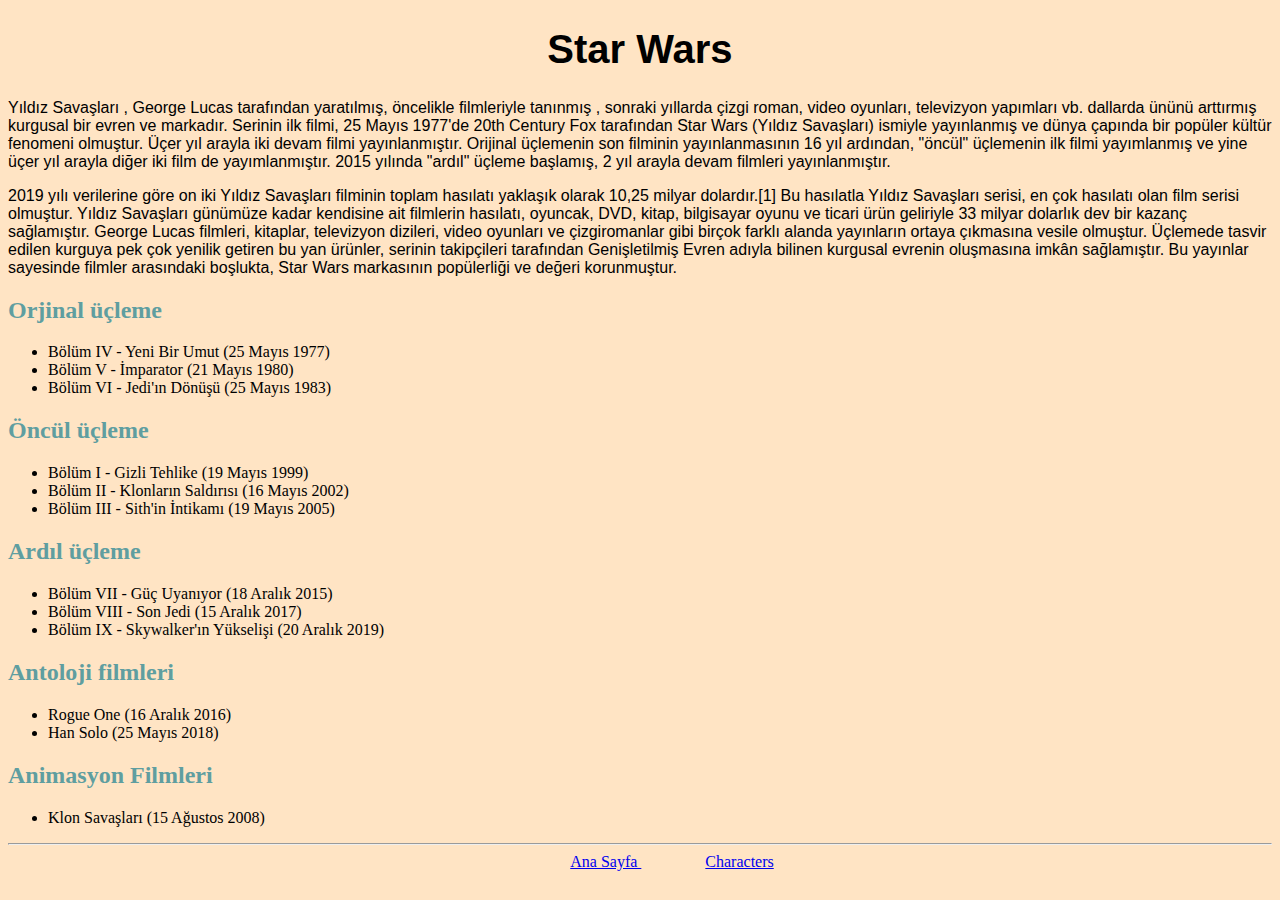
<file: index.html>
<!DOCTYPE html>
<html lang="tr">
<head>
    <meta charset="UTF-8">
    <meta http-equiv="X-UA-Compatible" content="IE=edge">
    <meta name="viewport" content="width=device-width, initial-scale=1.0">
    <title>Star Wars | Fan Sayfasi</title>
    <link rel="stylesheet" href="css/style.css">
    
</head>
<body>
    <h1 class="main-title"> Star Wars </h1>

    <article>
        <p>

            Yıldız Savaşları ,
            George Lucas tarafından yaratılmış, 
            öncelikle filmleriyle tanınmış ,
            sonraki yıllarda çizgi roman, video oyunları, 
            televizyon yapımları vb. dallarda ününü arttırmış 
            kurgusal bir evren ve markadır. Serinin ilk filmi, 
            25 Mayıs 1977'de 20th Century Fox tarafından Star Wars 
            (Yıldız Savaşları) ismiyle yayınlanmış ve dünya çapında bir 
            popüler kültür fenomeni olmuştur. 
            Üçer yıl arayla iki devam filmi yayınlanmıştır. 
            Orijinal üçlemenin son filminin yayınlanmasının 16 yıl ardından, 
            "öncül" üçlemenin ilk filmi yayımlanmış ve yine üçer yıl arayla 
            diğer iki film de yayımlanmıştır. 2015 yılında "ardıl" üçleme 
            başlamış,
            2 yıl arayla devam filmleri yayınlanmıştır.
        </p>


        <p>
            2019 yılı verilerine göre on iki Yıldız Savaşları 
            filminin toplam hasılatı yaklaşık olarak 10,25 milyar 
            dolardır.[1] Bu hasılatla Yıldız Savaşları serisi, 
            en çok hasılatı olan film serisi olmuştur.
            Yıldız Savaşları günümüze kadar kendisine ait filmlerin 
            hasılatı, oyuncak, DVD, kitap, bilgisayar oyunu ve ticari 
            ürün geliriyle 33 milyar dolarlık dev bir kazanç sağlamıştır.
            George Lucas filmleri, kitaplar, televizyon dizileri, video 
            oyunları ve çizgiromanlar gibi birçok farklı alanda 
            yayınların ortaya çıkmasına vesile olmuştur. Üçlemede tasvir 
            edilen kurguya pek çok yenilik getiren bu yan ürünler, 
            serinin takipçileri tarafından Genişletilmiş Evren adıyla 
            bilinen kurgusal evrenin oluşmasına imkân sağlamıştır. 
            Bu yayınlar sayesinde filmler arasındaki boşlukta, 
            Star Wars markasının popülerliği ve değeri korunmuştur.
        </p>
    </article>

    <article>
        <h2 class="lower-title">Orjinal üçleme</h2>
        
            
                    <ul>
                        <li>Bölüm IV - Yeni Bir Umut (25 Mayıs 1977)</li>
                        <li>Bölüm V - İmparator  (21 Mayıs 1980)</li>
                        <li>Bölüm VI - Jedi'ın Dönüşü  (25 Mayıs 1983)</li>
                    </ul>
                        

    </article>

    <article>
        <h2 class="lower-title">Öncül üçleme</h2>
        <ul>
            <li>Bölüm I - Gizli Tehlike (19 Mayıs 1999)</li>
            <li>Bölüm II - Klonların Saldırısı  (16 Mayıs 2002)</li>
            <li>Bölüm III - Sith'in İntikamı  (19 Mayıs 2005)</li>
        </ul>

    </article>

    <article>
        <h2 class="lower-title">Ardıl üçleme</h2>
        <ul>
            <li>Bölüm VII - Güç Uyanıyor (18 Aralık 2015)</li>
            <li>Bölüm VIII - Son Jedi  (15 Aralık 2017)</li>
            <li>Bölüm IX - Skywalker'ın Yükselişi  (20 Aralık 2019)</li>
        </ul>

    </article>

    <article>
        <h2 class="lower-title">Antoloji filmleri</h2>
        <ul>
            <li>Rogue One  (16 Aralık 2016)</li>
            <li>Han Solo  (25 Mayıs 2018)</li>
        </ul>
    </article>

    <article>
        <h2 class="lower-title">Animasyon Filmleri</h2>
        <ul>
            <li>Klon Savaşları  (15 Ağustos 2008)</li>
        </ul>

    </article>
    
    <hr>
    <footer class="article-class">
        <a href="index.html"> Ana Sayfa </a>
        <a href="characters.html"> Characters </a>
    </footer>
    
</body>
</html>
</file>
<file: css/style.css>
body {
    background-color: bisque;
    
}

p {
    font-family: 'Gill Sans', 'Gill Sans MT', Calibri, 'Trebuchet MS', sans-serif;
}

.main-title {
    text-align: center;
    font-family: Impact, Haettenschweiler, 'Arial Narrow Bold', sans-serif;
    font-size: 40px;    
}
.lower-title {
    color: cadetblue;
}

.article-class {
    text-align:  center;

}
.article-class a {
    margin-left: 4em;   
}
.table-class {
    align-items: center;
}
</file>
